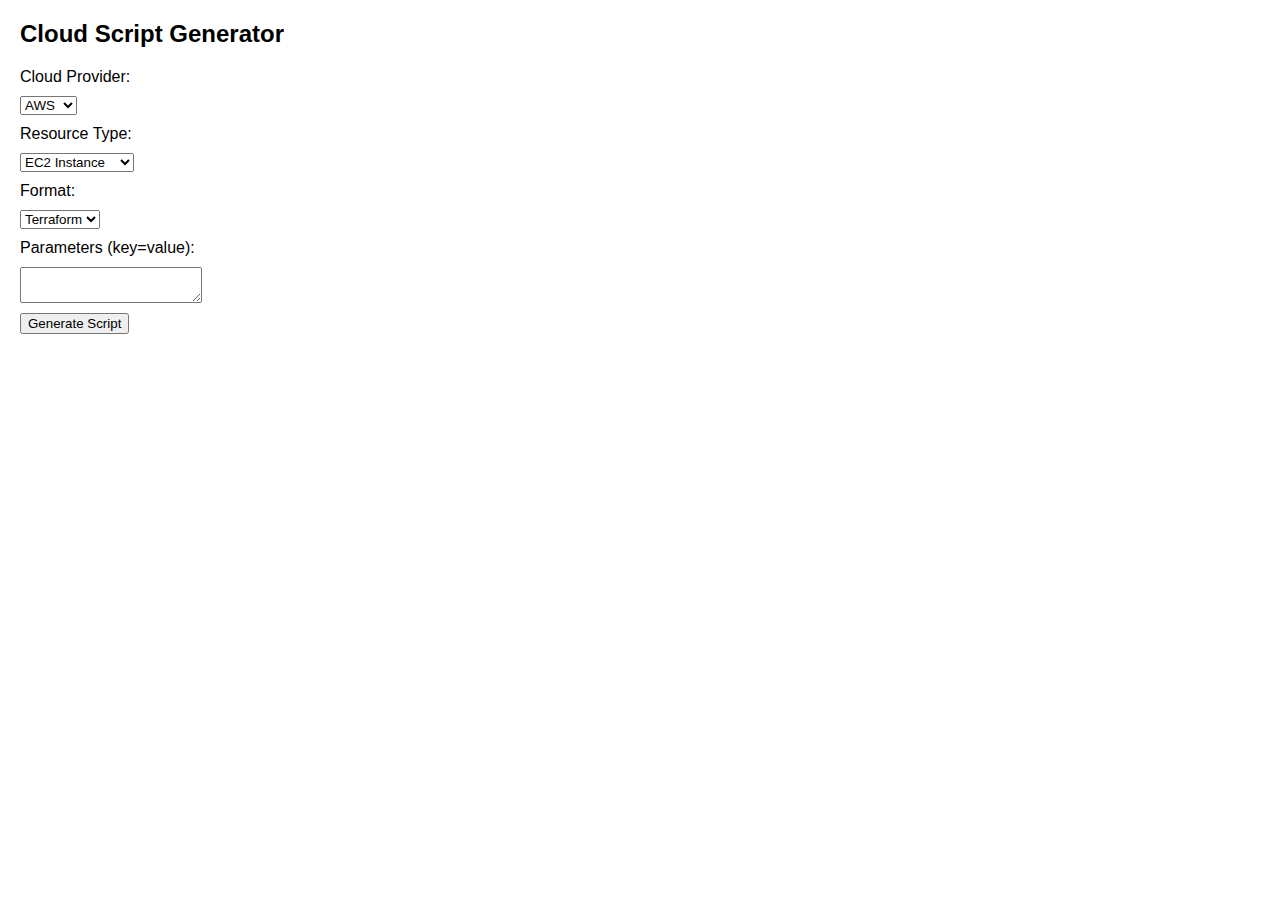
<file: src/main/resources/static/index.html>
<!DOCTYPE html>
<html lang="en">
<head>
    <meta charset="UTF-8">
    <meta name="viewport" content="width=device-width, initial-scale=1.0">
    <title>Cloud Script Generator</title>
    <link rel="stylesheet" href="styles.css">
</head>
<body>
    <h2>Cloud Script Generator</h2>
    <form id="scriptForm">
        <label>Cloud Provider:</label>
        <select id="cloud">
            <option value="aws">AWS</option>
            <option value="azure">Azure</option>
        </select>

        <label>Resource Type:</label>
        <select id="resourceType">
            <option value="instance">EC2 Instance</option>
            <option value="vm">Virtual Machine</option>
        </select>

        <label>Format:</label>
        <select id="format">
            <option value="tf">Terraform</option>
            <option value="sh">Bash</option>
        </select>

        <label>Parameters (key=value):</label>
        <textarea id="params"></textarea>

        <button type="submit">Generate Script</button>
    </form>

    <script src="script.js"></script>
</body>
</html>
</file>
<file: src/main/resources/static/styles.css>
body {
    font-family: Arial, sans-serif;
    margin: 20px;
}
form {
    max-width: 400px;
}
label, select, textarea, button {
    display: block;
    margin-bottom: 10px;
}
</file>
